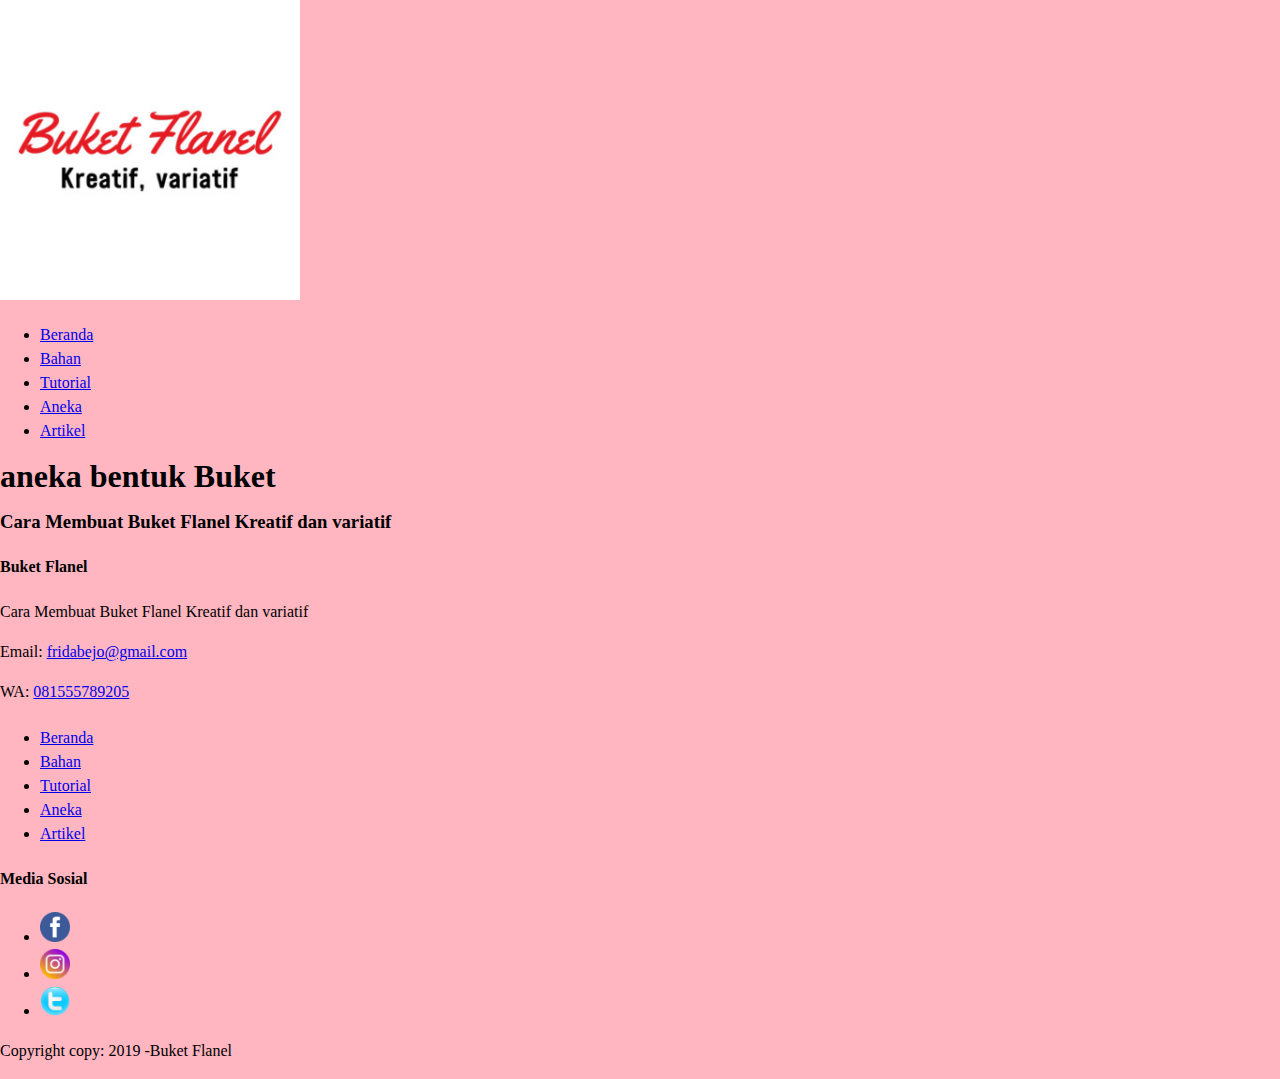
<file: aneka.html>
<!DOCTYPE html>
<html lang="en">
<head>
    <meta charset="UTF-8">
    <meta name="viewport" content="width=device-width, initial-scale=1.0">
    <meta http-equiv="X-UA-Compatible" content="ie=edge">
    <!--Start Title-->
    <title>Tutorial buket flanel</title>
    <!-- <meta type="description" content="Halaman ini berisi cara membuat buket dari flanel"> -->
    <!--End Title-->

    <!-- Start Description-->
    <meta name="description" content="">
    <!--End Description-->

    <!--Start CSS-->
      <link rel="stylesheet" href="css/style.css">
    <!--End CSS-->
</head>
<body>
    <!-- Start Logo-->
    <a href="index.html" title="Logo Buket Flanel">
        <img src="images/logo buket flanel.jpg"  alt="logo buket flanel" width="300">
        </a>
    <!--End Logo-->

    <!-- Start Menu Primer-->
    <ul>
       <li>
           <a  href="index.html" title="">Beranda</a>
        </li>
        <li>
           <a  href="Bahan.html" title="Bahan Buket ">Bahan</a>
        </li>
        <li>
           <a  href="Tutorial.html" title="Tutorial">Tutorial</a>
        </li>
        <li>
           <a  href="Aneka.html" title="Aneka Buket">Aneka</a>
        </li>
        <li>
           <a  href="Artikel.html" title="Artikel">Artikel</a>
        </li>
   
    </ul>

        <!--End Menu Primer-->

      <!--Start Jumbotron-->  
      <h1>aneka bentuk Buket</h1>
      <h3>Cara Membuat Buket Flanel Kreatif dan variatif</h3>
      <!--End Jumbotron--> 

      <!--Start Menu Sekunder --> 
        <h4>Buket Flanel</h4>
         <p>Cara Membuat Buket Flanel Kreatif dan variatif</p>
         <p>Email: <a href="mailto:fridabejo@gmail.com" title="fridabejo@gmail.com">fridabejo@gmail.com</a>
         </p>
         <p>WA: <a href="Tel:081555789205" title="081555789205">081555789205</a>
         </p>

         <h4><Menu></Menu></h4>
         <ul>
             <li>
                   <a  href="index.html" title="">Beranda</a>
            </li>
            <li>
                  <a  href="Bahan.html" title="Bahan Buket ">Bahan</a>
               </li>
                <li>
                  <a  href="Tutorial.html" title="Tutorial">Tutorial</a>
                </li>
                  <li>
                  <a  href="Aneka.html" title="Aneka Buket">Aneka</a>
                </li>
                 <li>
                   <a  href="Artikel.html" title="Artikel">Artikel</a>
                   </li>

          </ul>

          <h4>Media Sosial</h4>
          <ul>
             <li>
                <a href="https://facebook.com/" title="Facebook">
               <img src="images/logo facebook.png"  alt="logo facebook" width="30">
               </a>
            </li>
             <li>
                <a href="https://Instagram.com/" title="Instagram">
                     <img src="images/logo instagram.png"  alt="logo Instagram" width="30">
               </a>  
                
            </li>
             <li>
                <a href="https://Twitter.com/" title="Twitter">
               <img src="images/logo twitter.png"  alt="logo Twitter" width="30">
                </a>
            </li>
          </ul>
   <!--End Menu Sekunder --> 

   <!--Start Copyright-->
   <p>Copyright copy: 2019 -Buket Flanel</p>
   <!--End Copyright-->
</body>
</html>
</file>
<file: css/style.css>
/* Start Body */
body {
    background-color: lightpink;
    color: black;
    font-family: 'Segoe UI', Tahoma, Geneva, Verdana, sans-serif
    font-size: 16px;
    line-height: 1.5em;
    margin: 0;
    padding: 0;
}
/* End Body */

/* Start Debug */
.bg-blue {
    background-color: blue;
}
bg-red {
    background-color:red;
}
/* End Debug */

/* Start Container */
.container {
    margin: 10px auto;
    overflow: auto;
    width: 90%
/* Start Container */
</file>
